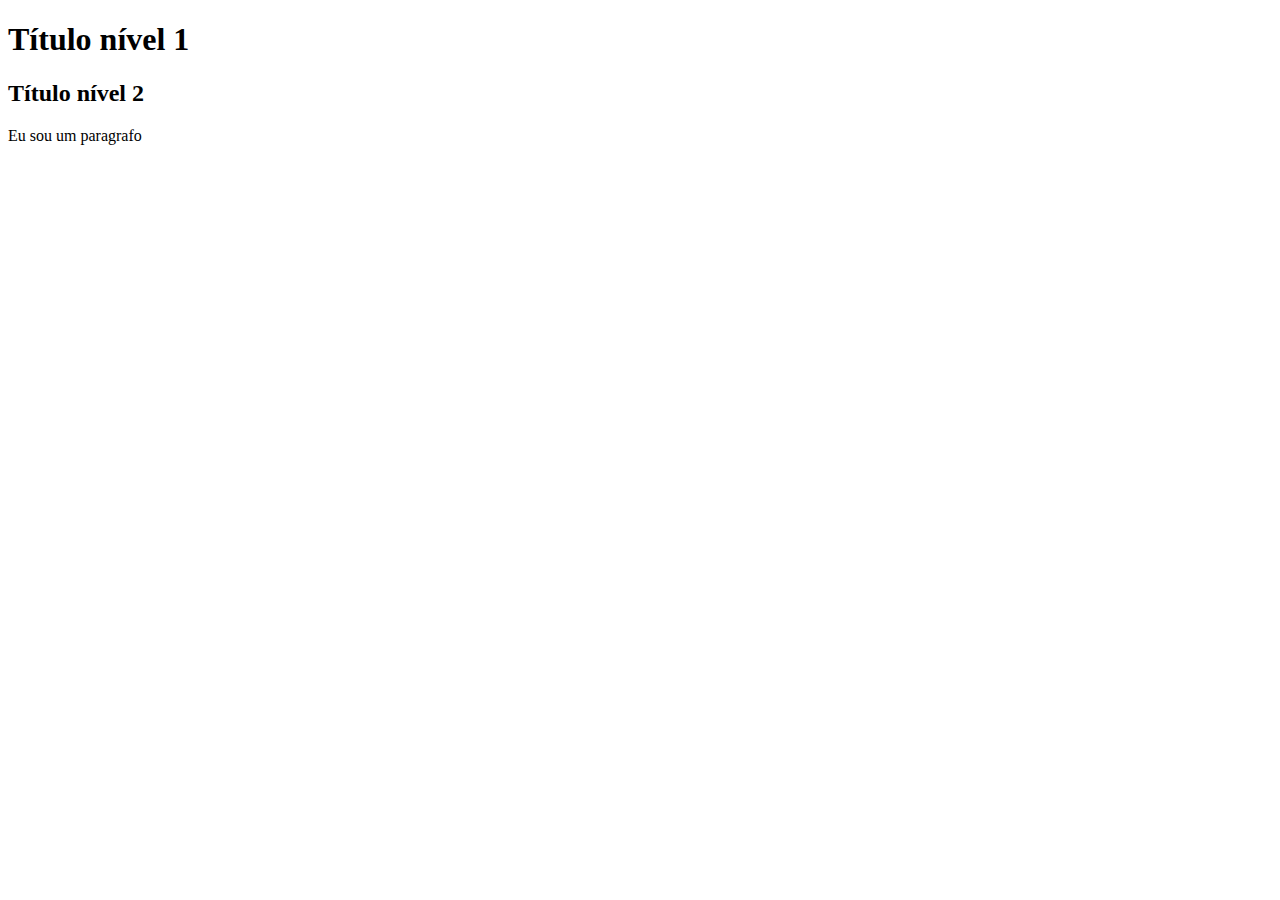
<file: index.html>
<!DOCTYPE html>
<html lang="pt-br">
<head>
    <meta charset="UTF-8">
    <meta name="viewport" content="width=device-width, initial-scale=1.0">
    <title>Programação web</title>
</head>
<body>
    <h1>Título nível 1</h1>
    <h2>Título nível 2</h2>
    <p>Eu sou um paragrafo</p>
</body>
</html>
</file>
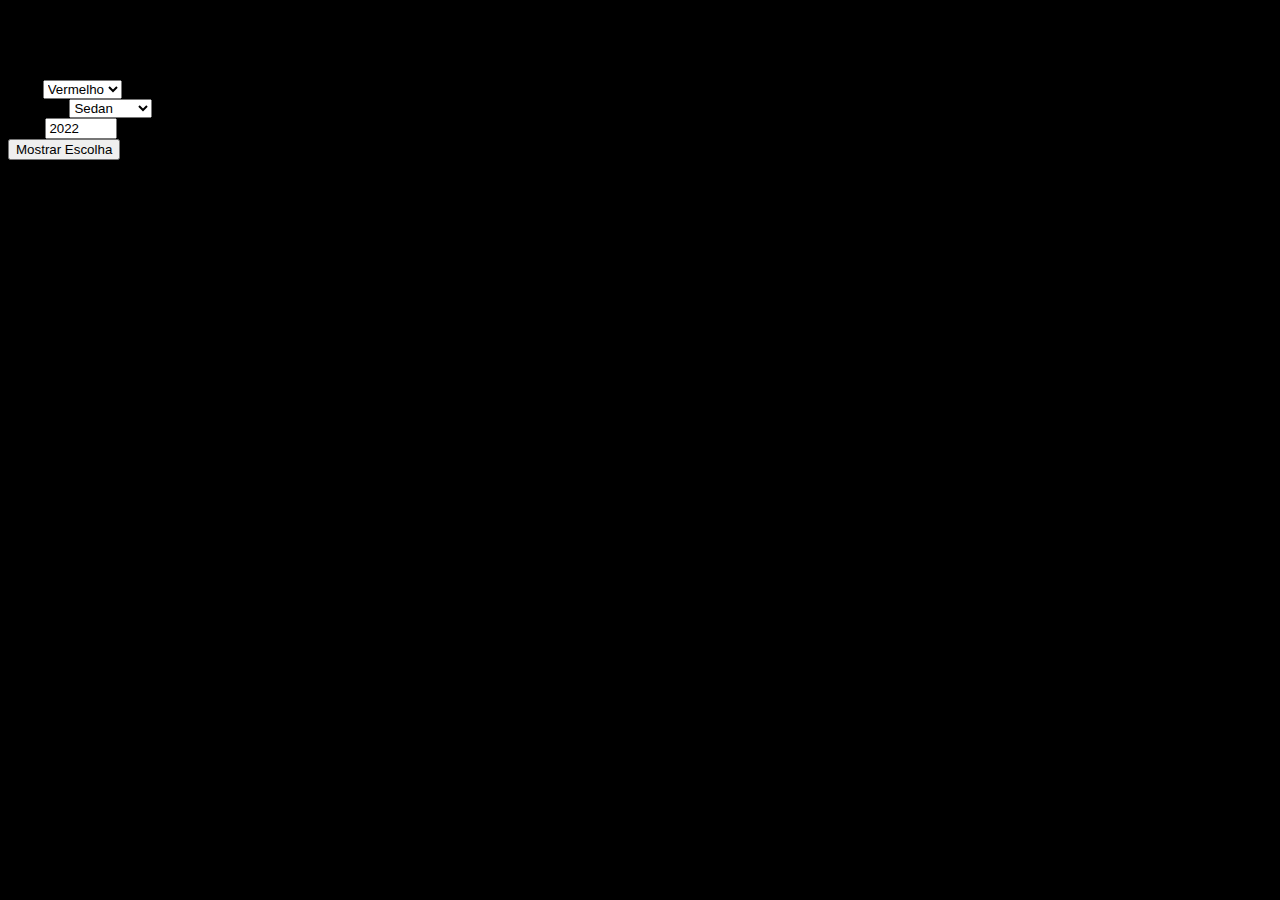
<file: pagina carro/index.html>
<!DOCTYPE html>
<html lang="pt-BR">
<head>
    <meta charset="UTF-8">
    <meta name="viewport" content="width=device-width, initial-scale=1.0">
    <title>Escolha de Carro</title>
    <link rel="stylesheet" href="styles.css">
</head>
<body>
    <h1>Escolha seu Carro</h1>
    <form action="resultado.html" method="get">
        <label for="cor">Cor:</label>
        <select id="cor" name="cor">
            <option value="vermelho">Vermelho</option>
            <option value="azul">Azul</option>
            <option value="verde">Verde</option>
        </select>
        <br>
        <label for="modelo">Modelo:</label>
        <select id="modelo" name="modelo">
            <option value="Sedan">Sedan</option>
            <option value="SUV">SUV</option>
            <option value="hatchback">hatchback</option>
        </select>
        <br>
        <label for="ano">Ano:</label>
        <input type="number" id="ano" name="ano" min="1900" max="2099" step="1" value="2022">
        <br>
        <button type="submit">Mostrar Escolha</button>
    </form>
</body>
</html>
</file>
<file: pagina carro/styles.css>
body {
    font-family: Arial, sans-serif;
}

select {
    transition: all 0.2s ease-in-out;
    cursor: pointer;
}
body{
    background-color: black;
}
</file>
